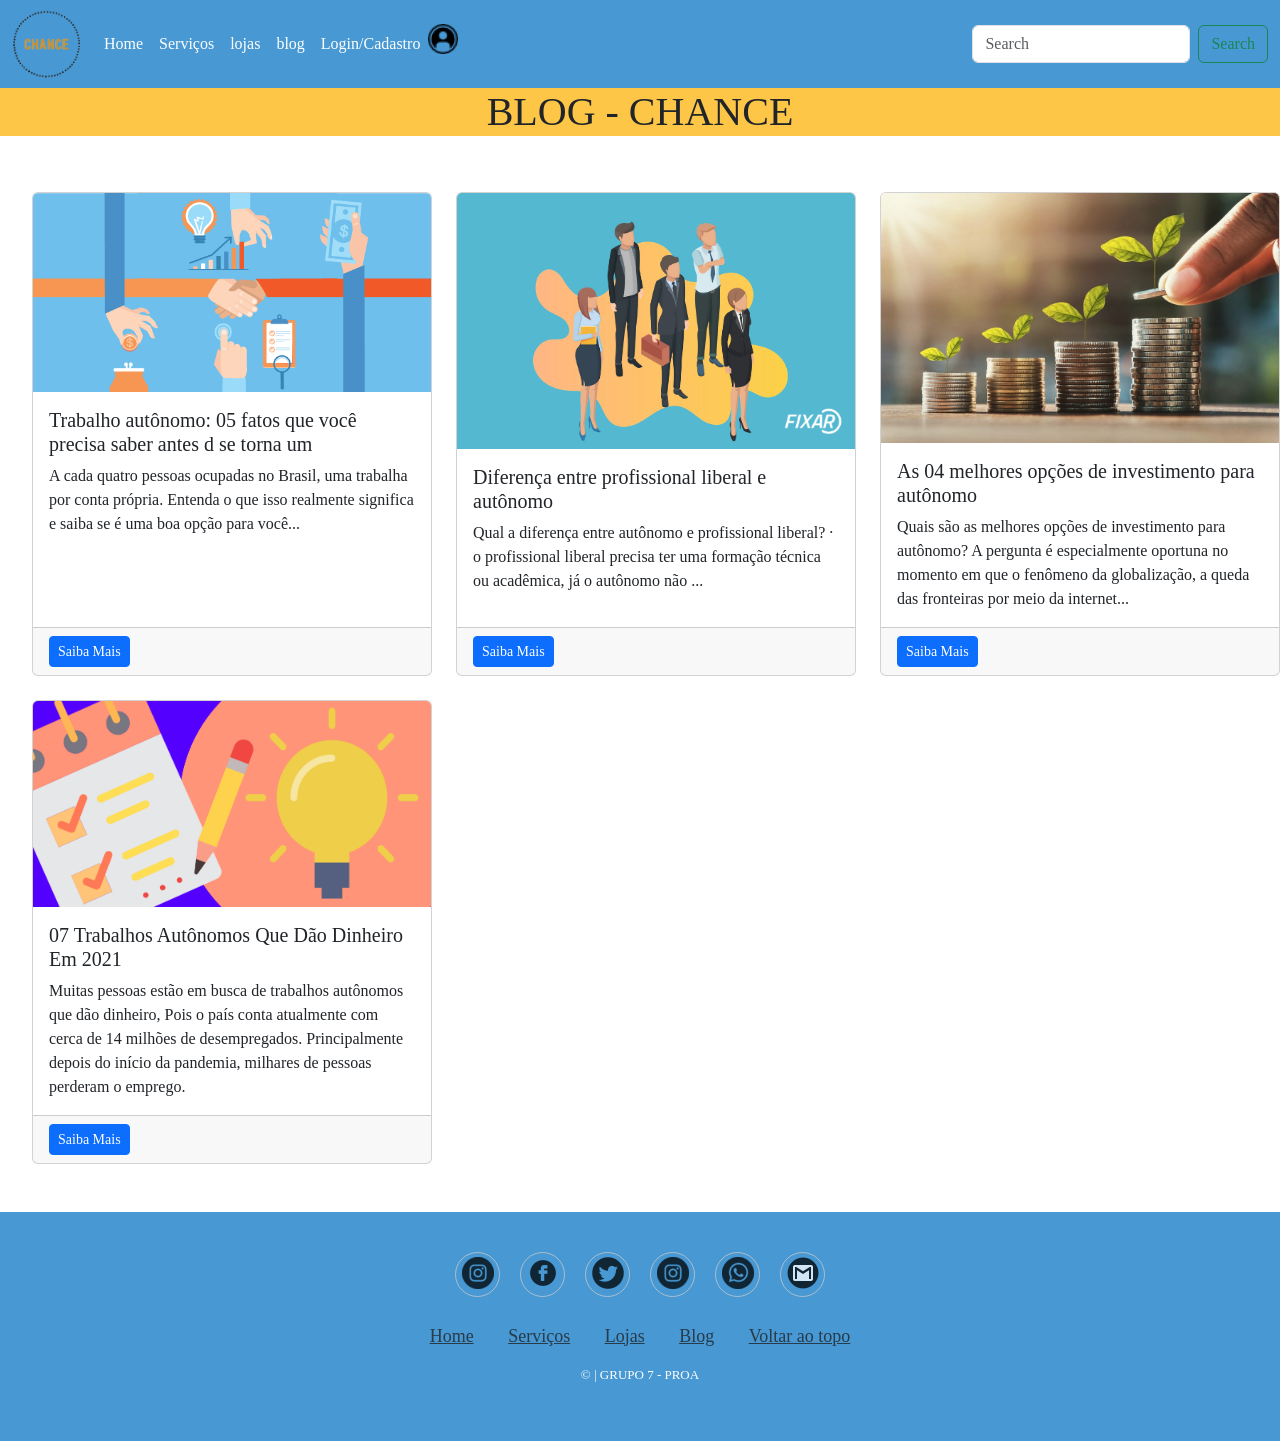
<file: blog.html>
<!doctype html>
<html lang="pt-br">

<head>

    <meta charset="utf-8">
    <meta name="viewport" content="width=device-width, initial-scale=1">


    <link href="https://cdn.jsdelivr.net/npm/bootstrap@5.1.3/dist/css/bootstrap.min.css" rel="stylesheet" integrity="sha384-1BmE4kWBq78iYhFldvKuhfTAU6auU8tT94WrHftjDbrCEXSU1oBoqyl2QvZ6jIW3" crossorigin="anonymous">

    <title>BLOG - CHANCE</title>

    <style>
        * {
            margin: 0;
            padding: 0;
            box-sizing: border-box;
        }
        
        body {
            font-family: 'Segoe UI';
            font-weight: 400;
            background-color: #ededed;
        }
        
        .footer {
            padding: 40px 0;
            background-color: #4798d3;
            position: relative;
            left: 0;
            bottom: 0;
            width: 100%;
        }
        
        .footer .social {
            text-align: center;
            padding-bottom: 25px;
            color: #4b4c4d;
        }
        
        .footer .social a {
            font-size: 24px;
            color: inherit;
            border: 1px solid #ccc;
            width: 45px;
            height: 45px;
            line-height: 41 px;
            display: inline-block;
            text-align: center;
            border-radius: 50%;
            margin: 0 8px;
            opacity: 0.75;
        }
        
        .footer .social a:houver {
            opacity: 0.9;
        }
        
        .footer ul {
            margin-top: 0;
            padding: 0;
            list-style: none;
            font-size: 18px;
            line-height: 1.6;
            margin-bottom: 0;
            text-align: center;
        }
        
        .footer ul li a {
            color: inherit;
            text-decoration: nome;
            opacity: 0.8;
        }
        
        .footer ul li {
            display: inline-block;
            padding: 0 15px;
        }
        
        .footer ul li a:hover {
            opacity: 1;
        }
        
        .footer .copyright {
            margin-top: 15px;
            text-align: center;
            font-size: 13px;
            color: #ffff;
        }
    </style>

</head>

<body style="background-color: #ffff;">


    <nav class="navbar navbar-expand-lg navbar-dark " style="background-color:#4798d3; ">

        <br>
        <br>
        <br>
        <div class="container-fluid ">
            <img src="imagens_blog/logo-provisório-sembg.png " alt=" " height="70 ">
            <a class="navbar-brand " href="# "></a>
            <button class="navbar-toggler " type="button " data-bs-toggle="collapse " data-bs-target="#navbarSupportedContent " aria-controls="navbarSupportedContent " aria-expanded="false " aria-label="Toggle navigation ">
            <span class="navbar-toggler-icon "></span>
          </button>
            <div class="collapse navbar-collapse " id="navbarSupportedContent ">
                <ul class="navbar-nav me-auto mb-2 mb-lg-0 ">
                    <li class="nav-item ">
                        <a class="nav-link active " aria-current="page " href="# ">Home</a>
                    </li>
                    <li class="nav-item ">
                        <a class="nav-link active " aria-current="page " href="# ">Serviços</a>
                    </li>
                    <li class="nav-item ">
                        <a class="nav-link active " aria-current="page " href="# ">lojas</a>
                    </li>
                    </a>
                    <ul class="dropdown-menu " aria-labelledby="navbarDropdown ">
                        <li><a class="dropdown-item " href="# ">Por categoria</a></li>
                        <li><a class="dropdown-item " href="# ">Por localização</a></li>
                        <li>
                            <hr class="dropdown-divider ">
                    </ul>
                    </li>
                    <li class="nav-item ">
                        <a class="nav-link active " aria-current="page " href="# ">blog</a>
                    </li>

                    </li>
                    <li class="nav-item ">
                        <a class="nav-link active " aria-current="page " href="# ">Login/Cadastro</a>
                    </li>
                    <img src="imagens_blog/login (3).png" alt="login " height="30">

                </ul>

                <form class="d-flex ">
                    <input class="form-control me-2 " type="search " placeholder="Search " aria-label="Search ">
                    <button class="btn btn-outline-success " type="submit ">Search </button>
                    <style>

                    </style>
                </form>


            </div>
        </div>
    </nav>



    <center>
        <h1 style="background-color: #fdc646;">BLOG - CHANCE</h1>
    </center>

    <BR>
    <BR>
    </div>
    </div>


    <div class="row row-cols-1 row-cols-md-3 g-4" style="margin-left: 20px;">
        <div class="col">
            <div class="card h-100">
                <img src="imagens_blog/03.jpg" class="card-img-top" alt="...">
                <div class="card-body">
                    <h5 class="card-title">Trabalho autônomo: 05 fatos que você precisa saber antes d se torna um</h5>
                    <p class="card-text">A cada quatro pessoas ocupadas no Brasil, uma trabalha por conta própria. Entenda o que isso realmente significa e saiba se é uma boa opção para você...</p>
                </div>
                <div class="card-footer">

                    <a href="imagens_blog/5fatos.html"><button type="button" class="btn btn-primary btn-sm">Saiba Mais</button> </a>
                </div>
            </div>
        </div>
        <div class="col">
            <div class="card h-100">
                <img src="imagens_blog/02.jpg" class="card-img-top" alt="...">
                <div class="card-body">
                    <h5 class="card-title">Diferença entre profissional liberal e autônomo</h5>
                    <p class="card-text"> Qual a diferença entre autônomo e profissional liberal? · o profissional liberal precisa ter uma formação técnica ou acadêmica, já o autônomo não ...</p>
                </div>
                <div class="card-footer">
                    <a href="profissionalLiberal.html"><button type="button" class="btn btn-primary btn-sm">Saiba Mais</button> </a>
                </div>
            </div>
        </div>
        <div class="col">
            <div class="card h-100">
                <img src="imagens_blog/01.jpg" class="card-img-top" alt="..." height="250">
                <div class="card-body">
                    <h5 class="card-title">As 04 melhores opções de investimento para autônomo</h5>
                    <p class="card-text">Quais são as melhores opções de investimento para autônomo? A pergunta é especialmente oportuna no momento em que o fenômeno da globalização, a queda das fronteiras por meio da internet...</p>
                </div>
                <div class="card-footer">
                    <a href="imagens_blog/4opcoes.html"><button type="button" class="btn btn-primary btn-sm">Saiba Mais</button> </a>
                </div>
            </div>
        </div>
    </div>
    <br>

    <div class="row row-cols-1 row-cols-md-3 g-4" style="margin-left: 20px;">
        <div class="col">
            <div class="card h-100">
                <img src="imagens_blog/04.jpg" class="card-img-top" alt="...">
                <div class="card-body">
                    <h5 class="card-title">07 Trabalhos Autônomos Que Dão Dinheiro Em 2021</h5>
                    <p class="card-text">Muitas pessoas estão em busca de trabalhos autônomos que dão dinheiro, Pois o país conta atualmente com cerca de 14 milhões de desempregados. Principalmente depois do início da pandemia, milhares de pessoas perderam o emprego.</p>
                </div>
                <div class="card-footer">
                    <a href="imagens_blog/07Trabalhos.html"><button type="button" class="btn btn-primary btn-sm">Saiba Mais</button> </a>
                </div>
            </div>
        </div>
    </div>
    </div>
    </div>
    <br>
    <br>

    <body>
        <section class="footer ">
            <center>
                <div class="social ">
                    <a href="# "><img src="imagens_blog/instagram_black_.png " alt="Instragam "></a>
                    <a href="# "><img src="imagens_blog/Facebook_p.png " alt="facebok "></a>
                    <a href="# "><img src="imagens_blog/Twitter p.png " alt="twitter "></a>
                    <a href="# "><img src="imagens_blog/instagram_black_.png " alt="linkedin "></a>
                    <a href="# "><img src="imagens_blog/whatsapp_black.png " alt="whatsapp "></a>
                    <a href="# "><img src="imagens_blog/gmail p.png " alt="gmail "></a>
                </div>
            </center>

            <ul class="list ">
                <li>
                    <a href="# ">Home</a>
                </li>
                <li>
                    <a href="# ">Serviços</a>
                </li>
                <li>
                    <a href="# ">Lojas</a>
                </li>
                <li>
                    <a href="# ">Blog</a>
                </li>
                <li>
                    <a href="# ">Voltar ao topo</a>
                </li>
            </ul>
            <p class="copyright ">
                &copy | GRUPO 7 - PROA
            </p>

        </section>
    </body>
</file>
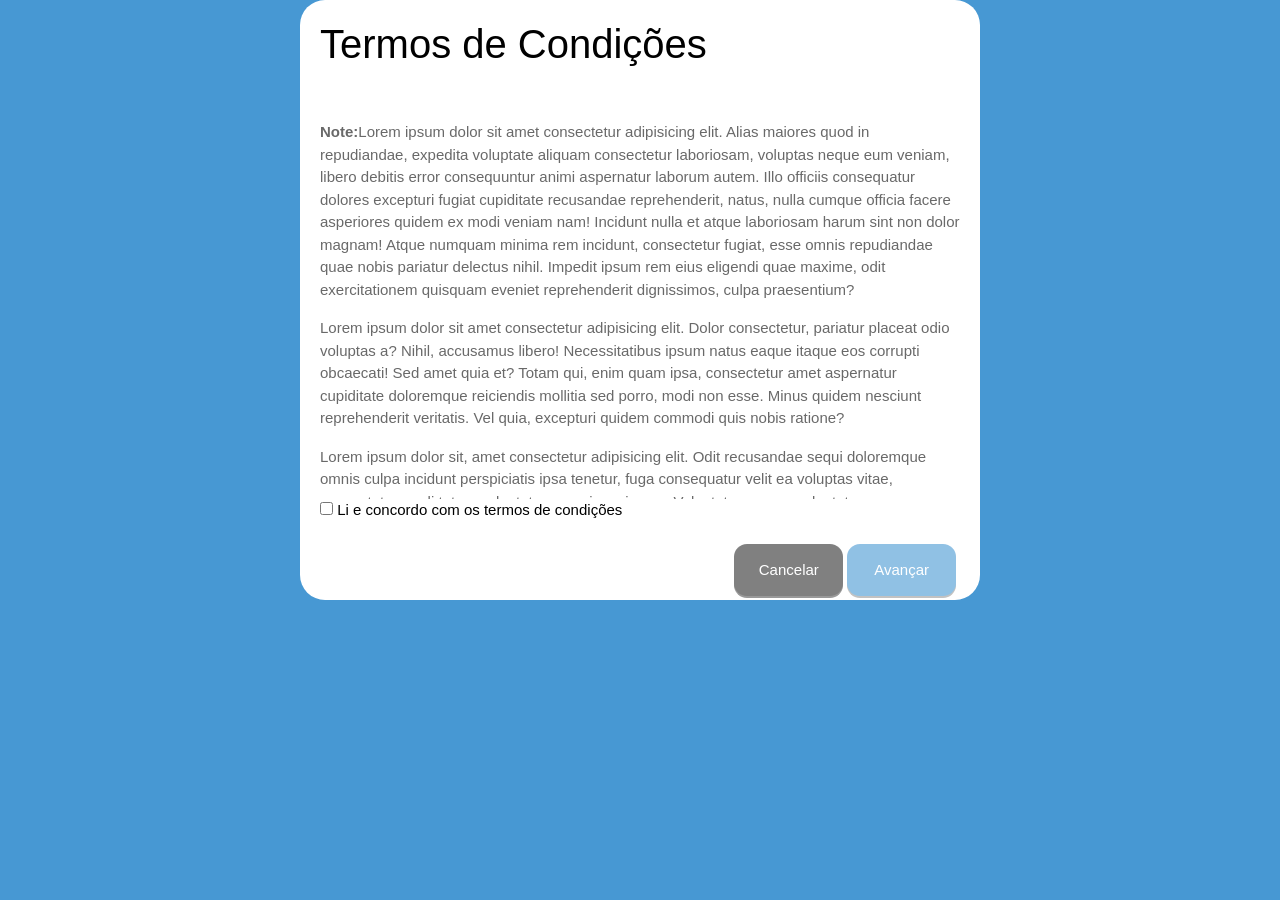
<file: indexTC.html>
<!DOCTYPE html>
<html lang="pt-br">

<head>
    <meta charset="UTF-8">
    <meta http-equiv="X-UA-Compatible" content="IE=edge">
    <meta name="viewport" content="width=device-width, initial-scale=1.0">
    <meta name=" author"
        content="Bruno Costa Prado, Guilherme Oliveira, Beatriz Francelino, Camila Correia, Naiara Santiago, Jeferson Fagundes ">
    <meta name="description" content="DemoDay, Chance">
    <link rel="icon" href="img/logo-provisório-sembg.png" />
    <link href="https://cdn.jsdelivr.net/npm/bootstrap@5.1.3/dist/css/bootstrap.min.css" rel="stylesheet"
        integrity="sha384-1BmE4kWBq78iYhFldvKuhfTAU6auU8tT94WrHftjDbrCEXSU1oBoqyl2QvZ6jIW3" crossorigin="anonymous">
    <link rel="stylesheet" href="style/estiloTC.css">
    <title>Termos de Condições</title>
</head>

<body>
    <div class="container">
        <h1 id="termos">Termos de Condições</h1>
        <br>
        <div class="quadro">
            <div style="overflow-x: auto" class="-webkit-scrollbar"></div>
            <br>
            <p><strong>Note:</strong><span>Lorem ipsum dolor sit amet consectetur adipisicing elit. Alias maiores quod
                    in repudiandae, expedita voluptate aliquam consectetur laboriosam, voluptas neque eum veniam, libero
                    debitis error consequuntur animi aspernatur laborum autem.</span>
                <span>Illo officiis consequatur dolores excepturi fugiat cupiditate recusandae reprehenderit, natus,
                    nulla cumque officia facere asperiores quidem ex modi veniam nam! Incidunt nulla et atque laboriosam
                    harum sint non dolor magnam!</span>
                <span>Atque numquam minima rem incidunt, consectetur fugiat, esse omnis repudiandae quae nobis pariatur
                    delectus nihil. Impedit ipsum rem eius eligendi quae maxime, odit exercitationem quisquam eveniet
                    reprehenderit dignissimos, culpa praesentium?</span>
            </p>
            <p><span>Lorem ipsum dolor sit amet consectetur adipisicing elit. Dolor consectetur, pariatur placeat odio
                    voluptas a? Nihil, accusamus libero! Necessitatibus ipsum natus eaque itaque eos corrupti obcaecati!
                    Sed amet quia et?</span>
                <span>Totam qui, enim quam ipsa, consectetur amet aspernatur cupiditate doloremque reiciendis mollitia
                    sed porro, modi non esse. Minus quidem nesciunt reprehenderit veritatis. Vel quia, excepturi quidem
                    commodi quis nobis ratione?</span>
            </p>
            <p><span>Lorem ipsum dolor sit, amet consectetur adipisicing elit. Odit recusandae sequi doloremque omnis
                    culpa incidunt perspiciatis ipsa tenetur, fuga consequatur velit ea voluptas vitae, consectetur modi
                    totam voluptatem possimus ipsam.</span>
                <span>Voluptatum rerum voluptates esse, reprehenderit, illum nesciunt voluptate itaque maxime omnis
                    consequatur alias quasi ullam magnam impedit incidunt labore non! Rem, distinctio vitae! Rem
                    officiis expedita nesciunt accusamus! Enim, incidunt.</span>
                <span>Sit modi sint laudantium expedita facilis facere ad maxime eius aspernatur, maiores consectetur!
                    Omnis molestiae, quisquam quo quibusdam ea voluptatibus voluptas pariatur, delectus culpa quidem
                    facere magnam ipsum at tempora?</span>
            </p>
        </div>
        <div class="botao1">
            <input type="checkbox" id="myCheck" onclick="myFunction()"> Li e concordo com os termos de condições</h6>
        </div>
        <br>
        <button id="demo" class="signupbtn">Avançar</button>
        <button class="cancelbtn">Cancelar</button>
        <script src="JavaScript/indexTC.js"></script>
    </div>

</body>

</html>
</file>
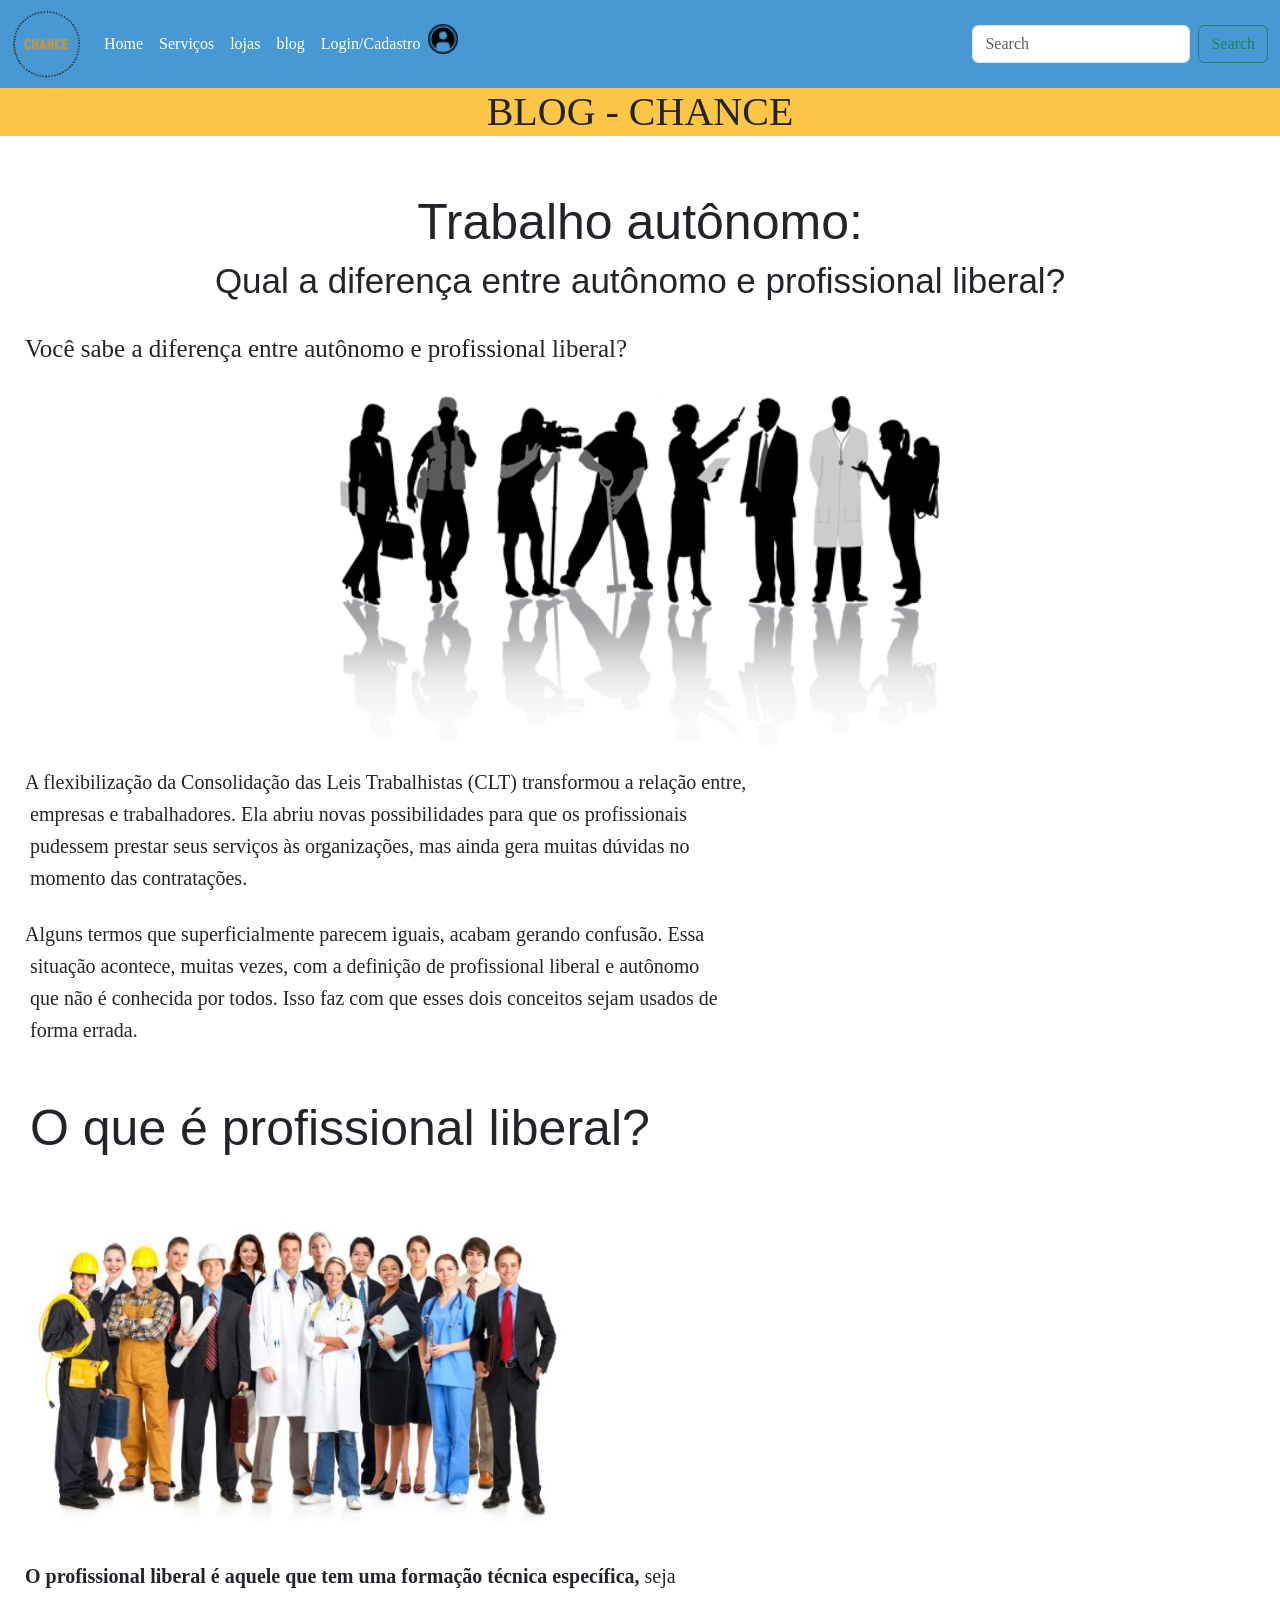
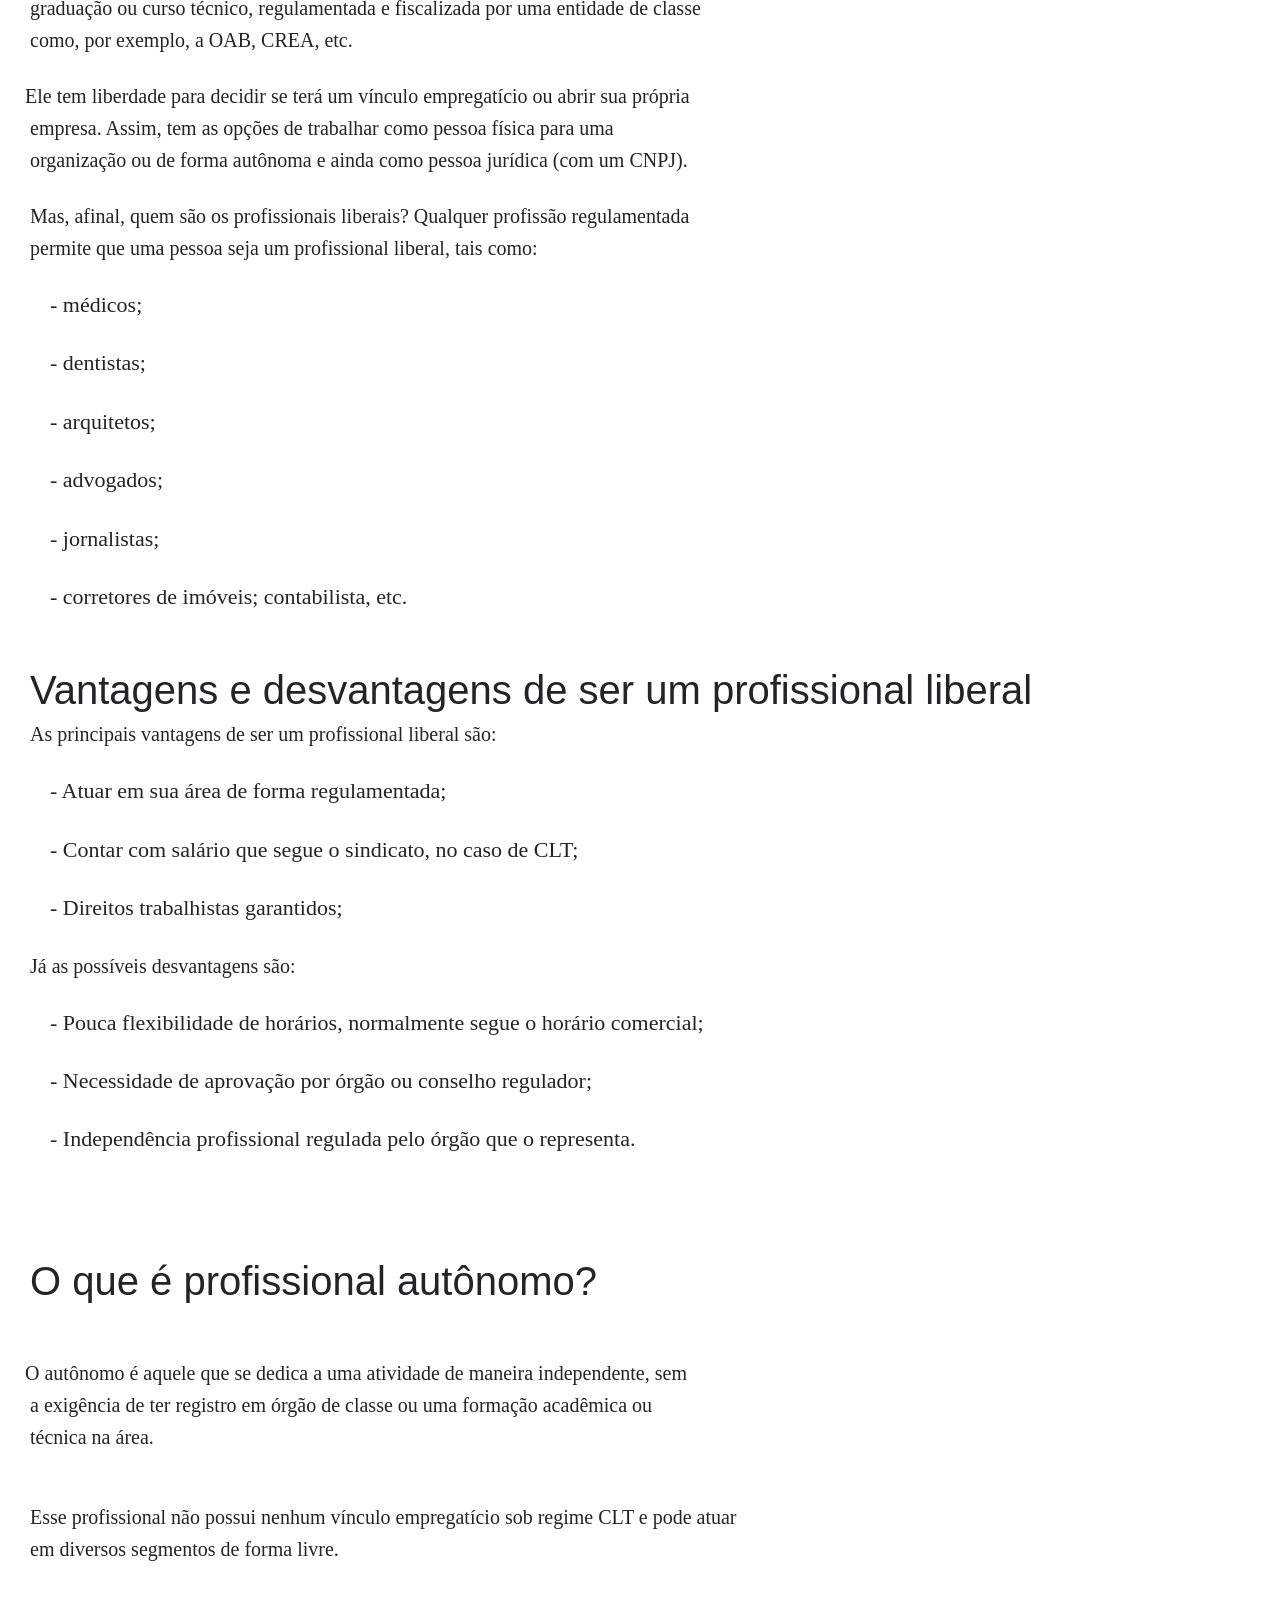
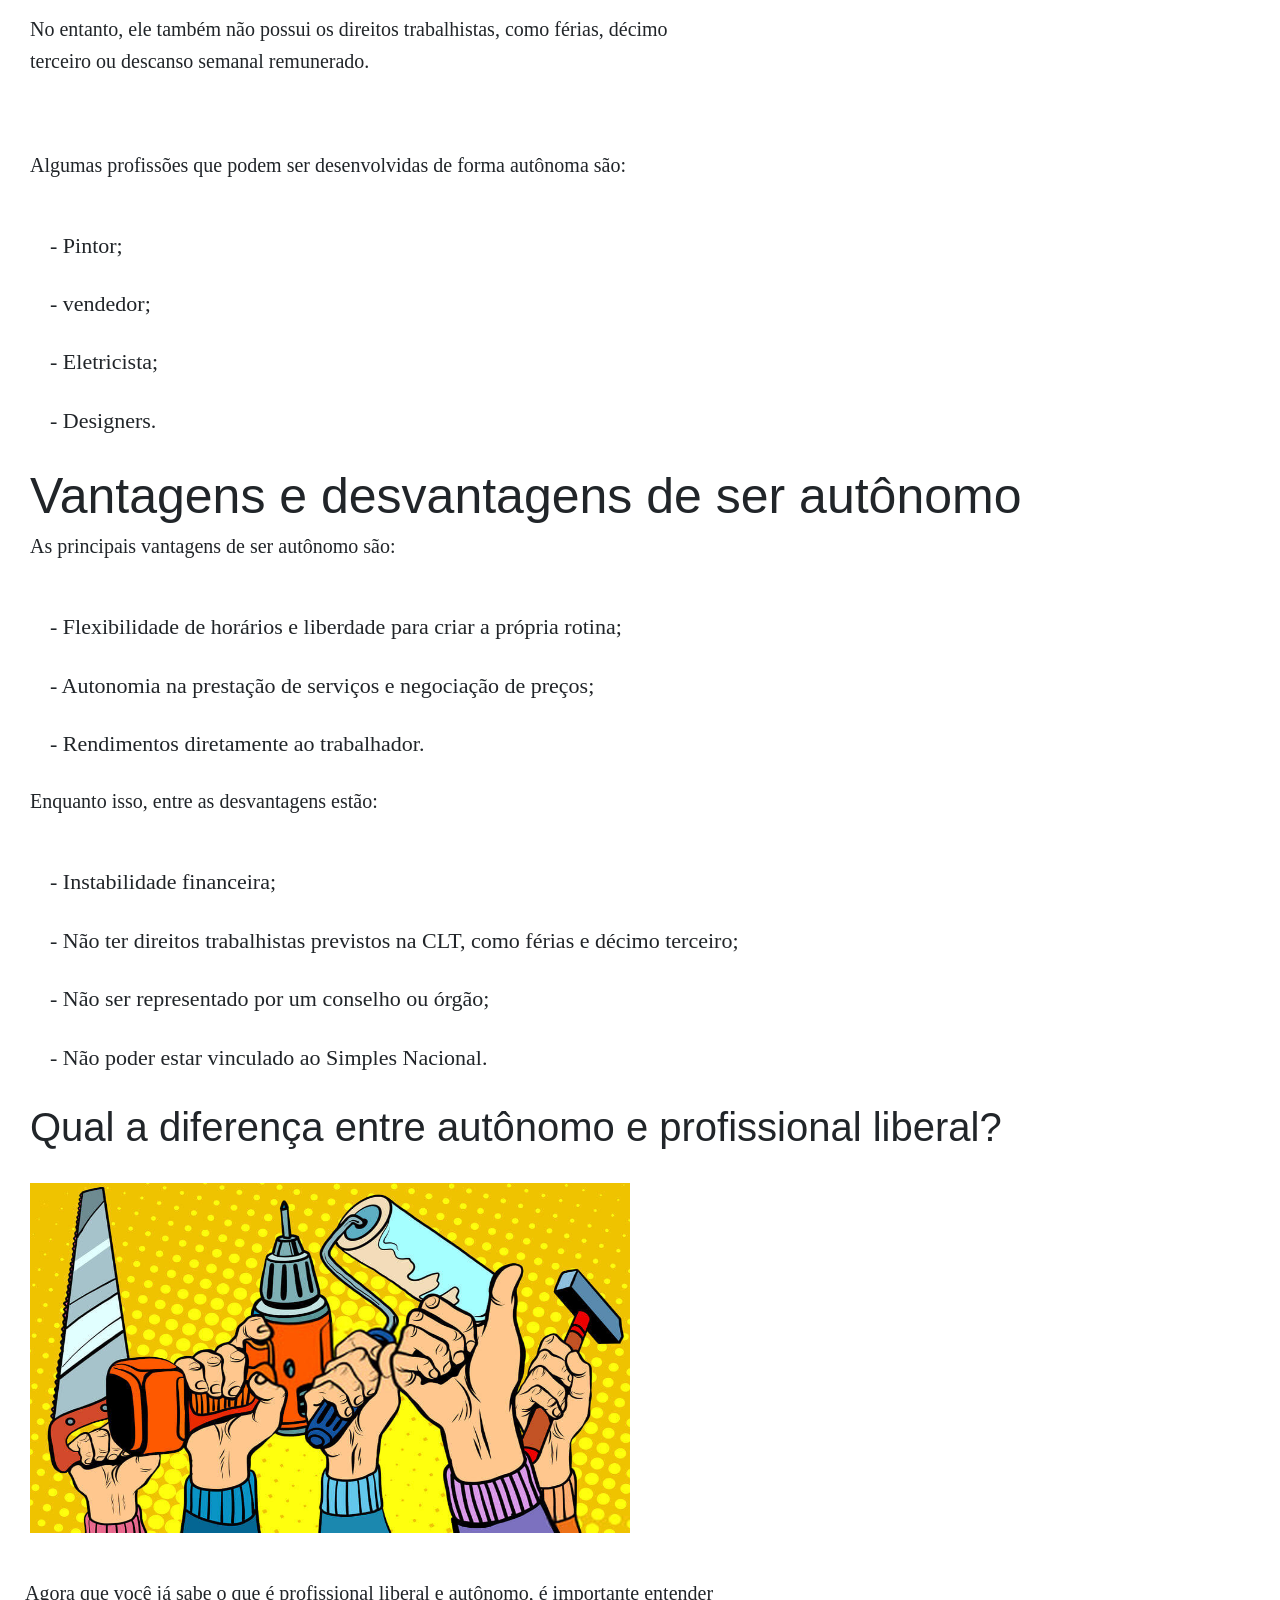
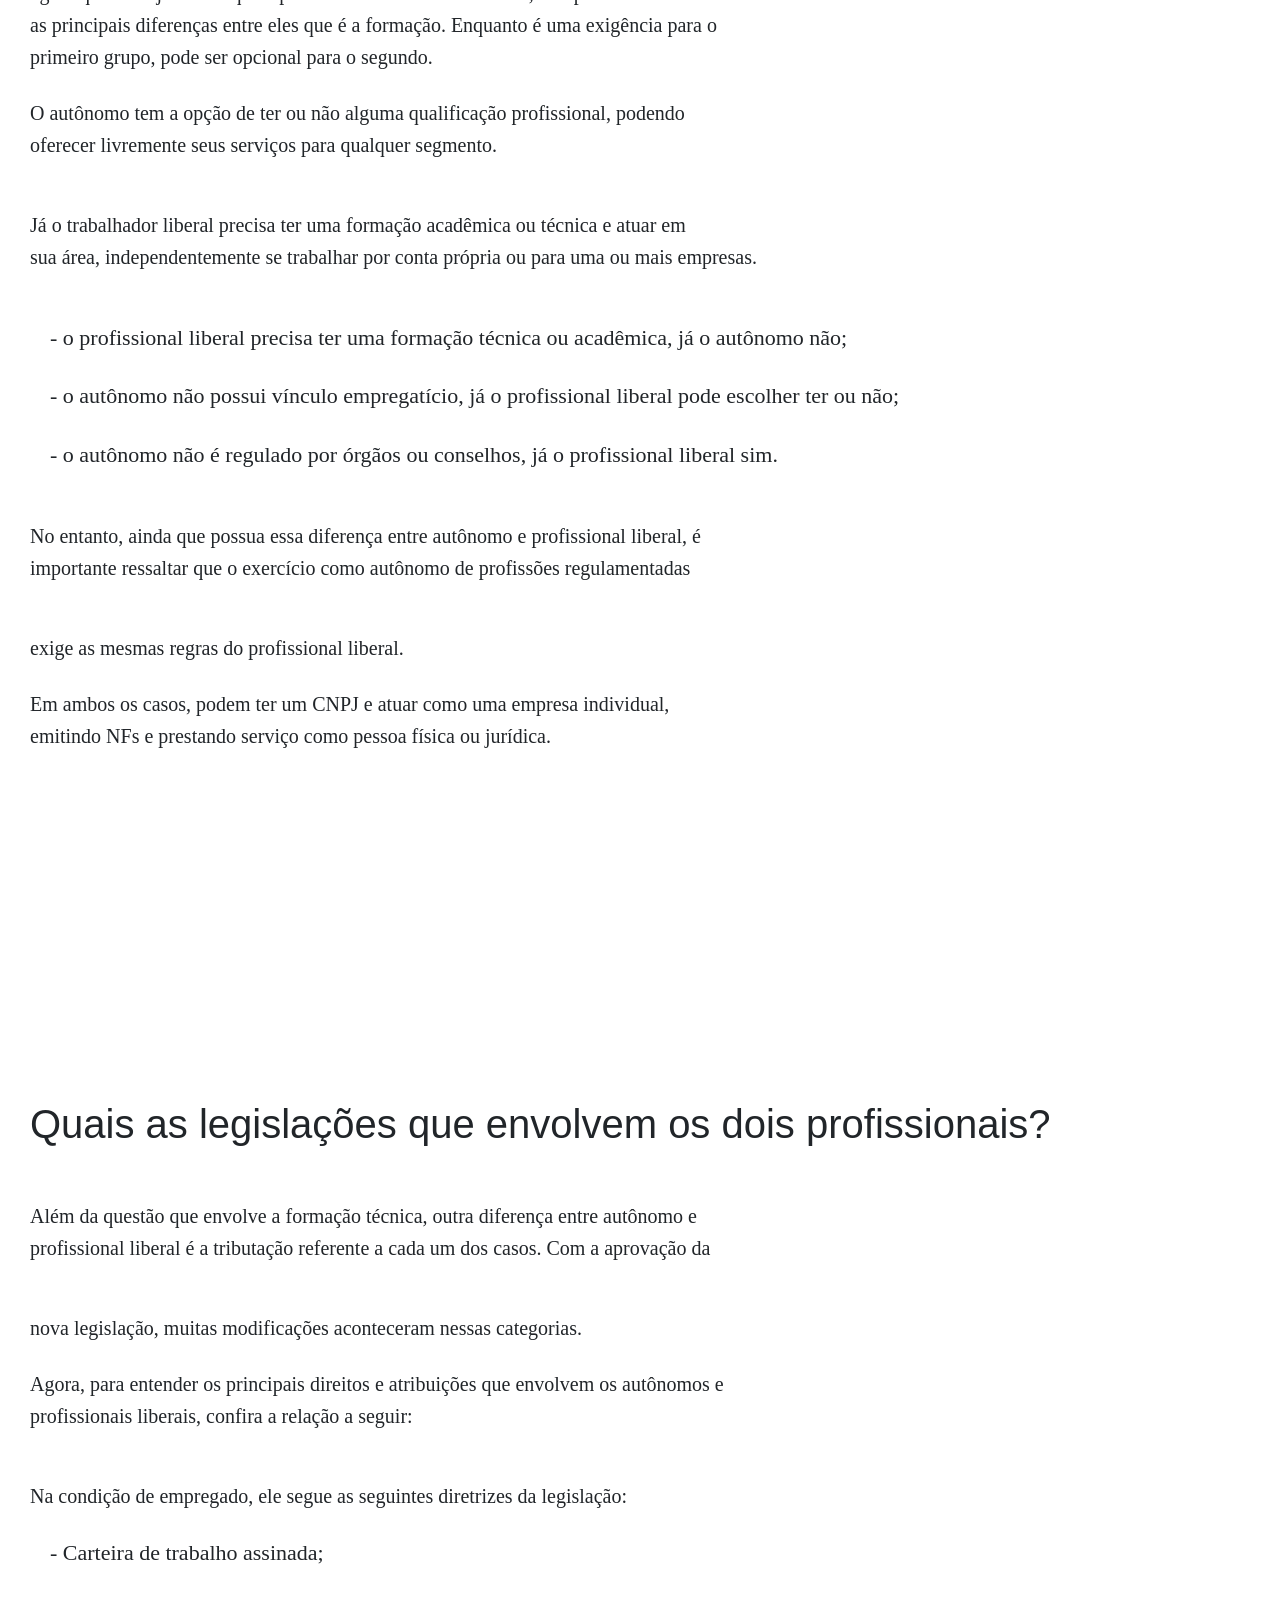
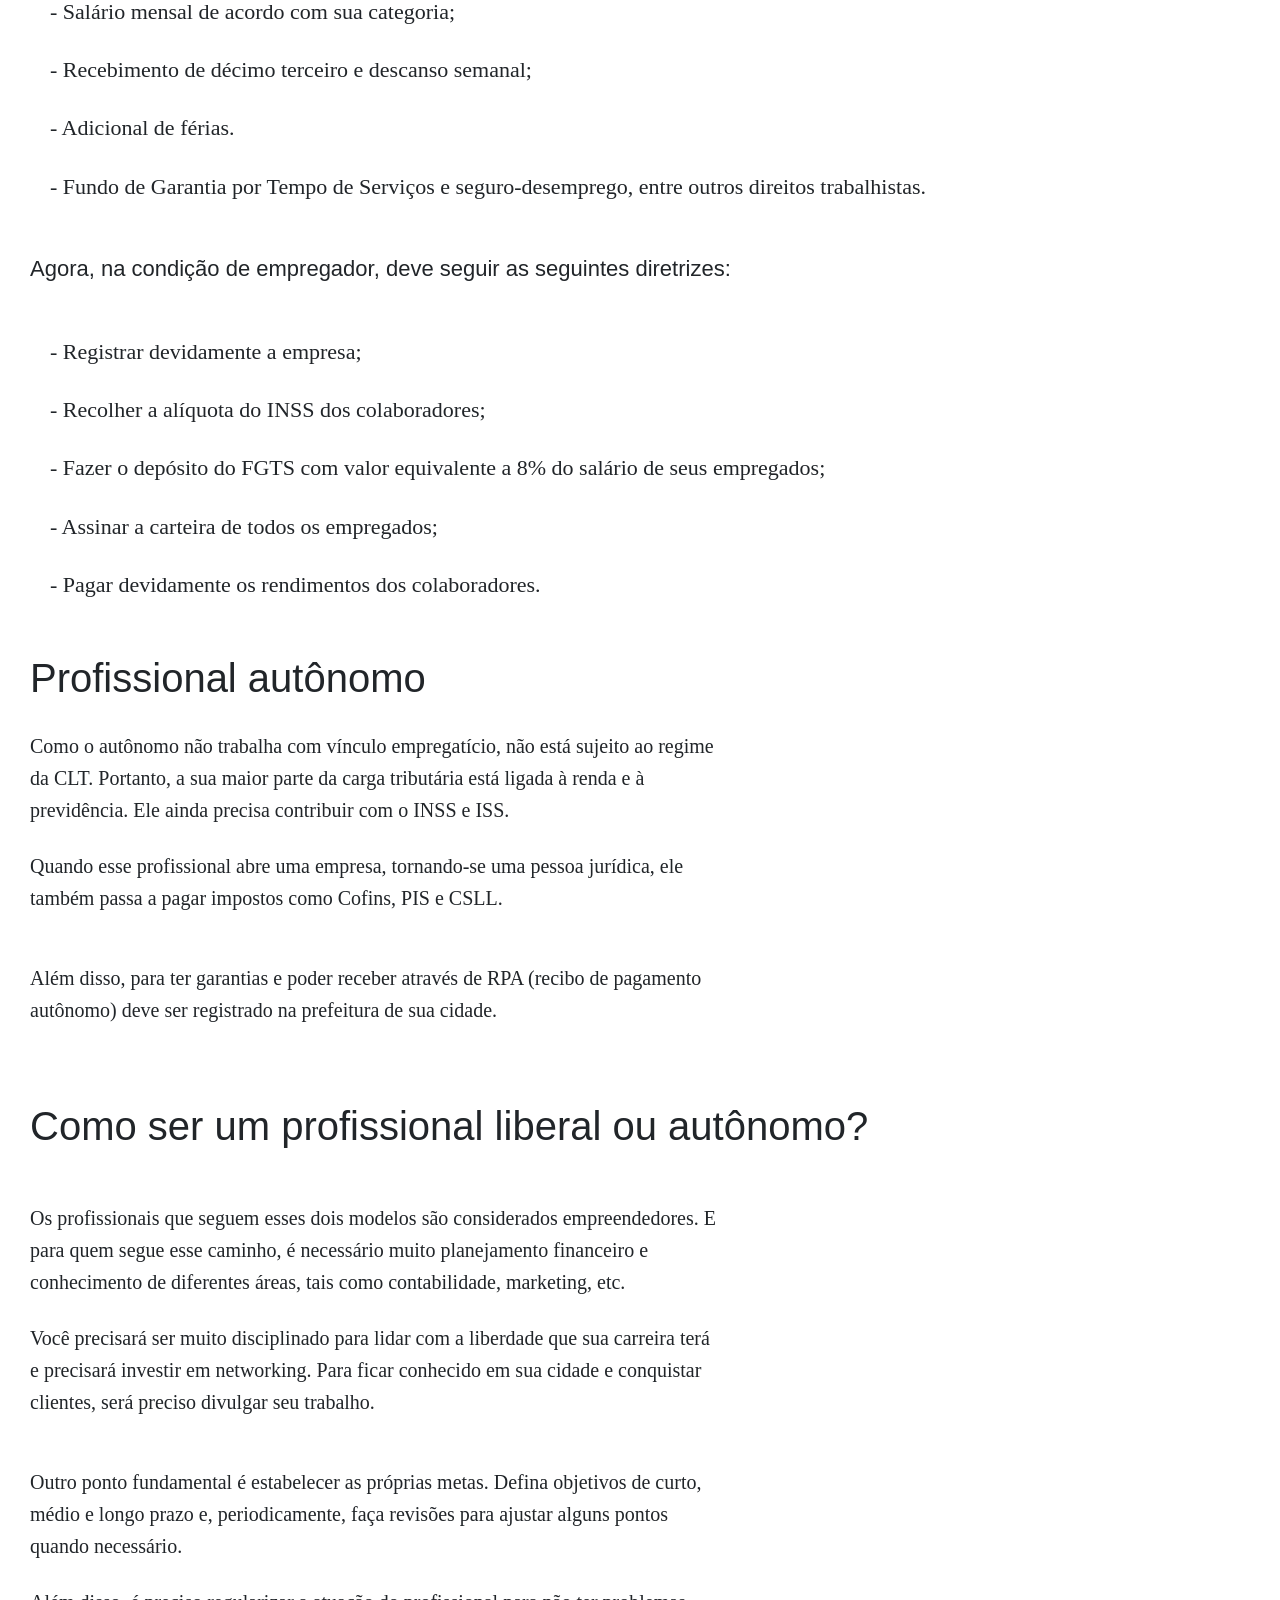
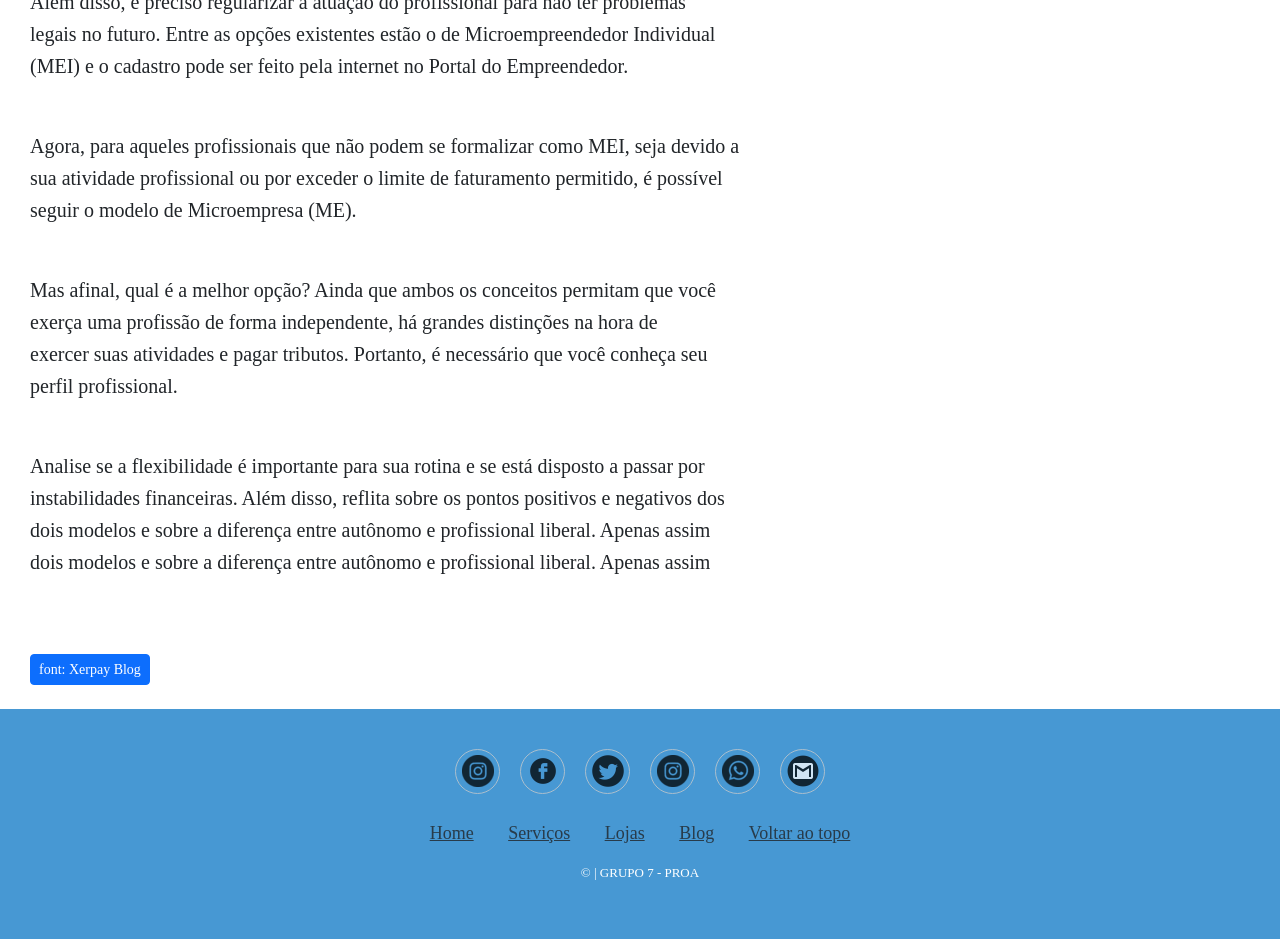
<file: profissionalLiberal.html>
<!doctype html>
<html lang="pt-br">

<head>

    <meta charset="utf-8">
    <meta name="viewport" content="width=device-width, initial-scale=1">


    <link href="https://cdn.jsdelivr.net/npm/bootstrap@5.1.3/dist/css/bootstrap.min.css" rel="stylesheet" integrity="sha384-1BmE4kWBq78iYhFldvKuhfTAU6auU8tT94WrHftjDbrCEXSU1oBoqyl2QvZ6jIW3" crossorigin="anonymous">

    <title>Diferença entre profissional liberal e autônomo</title>

    <style>
        * {
            margin: 0;
            padding: 0;
            box-sizing: border-box;
        }
        
        body {
            font-family: 'Segoe UI';
            font-weight: 400;
            background-color: #ededed;
        }
        
        .footer {
            padding: 40px 0;
            background-color: #4798d3;
            position: relative;
            left: 0;
            bottom: 0;
            width: 100%;
        }
        
        .footer .social {
            text-align: center;
            padding-bottom: 25px;
            color: #4b4c4d;
        }
        
        .footer .social a {
            font-size: 24px;
            color: inherit;
            border: 1px solid #ccc;
            width: 45px;
            height: 45px;
            line-height: 41 px;
            display: inline-block;
            text-align: center;
            border-radius: 50%;
            margin: 0 8px;
            opacity: 0.75;
        }
        
        .footer .social a:houver {
            opacity: 0.9;
        }
        
        .footer ul {
            margin-top: 0;
            padding: 0;
            list-style: none;
            font-size: 18px;
            line-height: 1.6;
            margin-bottom: 0;
            text-align: center;
        }
        
        .footer ul li a {
            color: inherit;
            text-decoration: nome;
            opacity: 0.8;
        }
        
        .footer ul li {
            display: inline-block;
            padding: 0 15px;
        }
        
        .footer ul li a:hover {
            opacity: 1;
        }
        
        .footer .copyright {
            margin-top: 15px;
            text-align: center;
            font-size: 13px;
            color: #ffff;
        }
    </style>

</head>

<body style="background-color: #ffff;">


<nav class="navbar navbar-expand-lg navbar-dark " style="background-color:#4798d3; ">

<br>
<br>
<br>
<div class="container-fluid ">
         <img src="imagens_blog/logo-provisório-sembg.png " alt=" " height="70 ">
            <a class="navbar-brand " href="# "></a>
            <button class="navbar-toggler " type="button " data-bs-toggle="collapse " data-bs-target="#navbarSupportedContent " aria-controls="navbarSupportedContent " aria-expanded="false " aria-label="Toggle navigation ">
            <span class="navbar-toggler-icon "></span>
          </button>
            <div class="collapse navbar-collapse " id="navbarSupportedContent ">
                <ul class="navbar-nav me-auto mb-2 mb-lg-0 ">
                    <li class="nav-item ">
                        <a class="nav-link active " aria-current="page " href="# ">Home</a>
                    </li>
                    <li class="nav-item ">
                        <a class="nav-link active " aria-current="page " href="# ">Serviços</a>
                    </li>
                    <li class="nav-item ">
                        <a class="nav-link active " aria-current="page " href="# ">lojas</a>
                    </li>
                    </a>
                    <ul class="dropdown-menu " aria-labelledby="navbarDropdown ">
                        <li><a class="dropdown-item " href="# ">Por categoria</a></li>
                        <li><a class="dropdown-item " href="# ">Por localização</a></li>
                        <li>
                            <hr class="dropdown-divider ">
                    </ul>
                    </li>
                    <li class="nav-item ">
                        <a class="nav-link active " aria-current="page " href="# ">blog</a>
                    </li>

                    </li>
                    <li class="nav-item ">
                        <a class="nav-link active " aria-current="page " href="# ">Login/Cadastro</a>
                    </li>
                    <img src="imagens_blog/login (3).png" alt="login " height="30">

                </ul>

                <form class="d-flex ">
                    <input class="form-control me-2 " type="search " placeholder="Search " aria-label="Search ">
                    <button class="btn btn-outline-success " type="submit ">Search </button>
                    <style>

                    </style>
                </form>


            </div>
        </div>
    </nav>

    <h1 style="background-color: #fdc646; text-align: center;">BLOG - CHANCE</h1>
    <BR>
    <br>
    <h1 style="font-size: 50px; font-family: Arial, Helvetica, sans-serif; text-align: center; ">
        Trabalho autônomo:
        <h1 style="font-size: 35px; font-family: Arial, Helvetica, sans-serif; text-align: center;">
            Qual a diferença entre autônomo e profissional liberal?
        </h1>
        <br>
        <h1 style=" font-size: 25px; margin-left: 25px; font-family: 'Times New Roman', Times, serif ">
            Você sabe a diferença entre autônomo e profissional liberal? </h1>
        <br>

        <img src="imagens_blog/13.png " alt="8 Fatos " style="width: 600px;height:350px;display:block; margin: auto; "></a>


        <br>
        <h6 style=" margin-left: 25px; font-size: 20px; font-family: 'Times New Roman', Times, serif; ">
            A flexibilização da Consolidação das Leis Trabalhistas (CLT) transformou a relação entre,
        </h6>
        <h6 style="margin-left: 30px; font-size: 20px; font-family: 'Times New Roman', Times, serif; ">
            empresas e trabalhadores. Ela abriu novas possibilidades para que os profissionais
        </h6>
        <h6 style="margin-left: 30px; font-size: 20px; font-family: 'Times New Roman', Times, serif; ">
            pudessem prestar seus serviços às organizações, mas ainda gera muitas dúvidas no
        </h6>
        <h6 style="margin-left: 30px; font-size: 20px; font-family: 'Times New Roman', Times, serif; ">
            momento das contratações.
        </h6>
        <br>

        <h6 style=" margin-left: 25px; font-size: 20px; font-family: 'Times New Roman', Times, serif; ">
            Alguns termos que superficialmente parecem iguais, acabam gerando confusão. Essa
        </h6>
        <h6 style="margin-left: 30px; font-size: 20px; font-family: 'Times New Roman', Times, serif; ">
            situação acontece, muitas vezes, com a definição de profissional liberal e autônomo
        </h6>
        <h6 style="margin-left: 30px; font-size: 20px; font-family: 'Times New Roman', Times, serif; ">
            que não é conhecida por todos. Isso faz com que esses dois conceitos sejam usados de
        </h6>
        <h6 style="margin-left: 30px; font-size: 20px; font-family: 'Times New Roman', Times, serif; ">
            forma errada.
        </h6>
        <br>

        <br>
        <h1 style="font-size: 50px; font-family: Arial, Helvetica, sans-serif; margin-left: 30px; ">
            O que é profissional liberal?
        </h1>
        <br>
        <img src="imagens_blog/14.jpg" alt="8 Fatos " style="width: 600px;height:350px;display:block; "></a>
        <br>

        <h6 style=" margin-left: 25px; font-size: 20px; font-family: 'Times New Roman', Times, serif; ">
            <b> O profissional liberal é aquele que tem uma formação técnica específica,</b> seja
        </h6>
        <h6 style="margin-left: 30px; font-size: 20px; font-family: 'Times New Roman', Times, serif; ">
            graduação ou curso técnico, regulamentada e fiscalizada por uma entidade de classe
        </h6>
        <h6 style="margin-left: 30px; font-size: 20px; font-family: 'Times New Roman', Times, serif; ">
            como, por exemplo, a OAB, CREA, etc.
            <br>
            <br>
            <h6 style=" margin-left: 25px; font-size: 20px; font-family: 'Times New Roman', Times, serif; ">
                Ele tem liberdade para decidir se terá um vínculo empregatício ou abrir sua própria
            </h6>
            <h6 style="margin-left: 30px; font-size: 20px; font-family: 'Times New Roman', Times, serif; ">
                empresa. Assim, tem as opções de trabalhar como pessoa física para uma
            </h6>
            <h6 style="margin-left: 30px; font-size: 20px; font-family: 'Times New Roman', Times, serif; ">
                organização ou de forma autônoma e ainda como pessoa jurídica (com um CNPJ).
                <br>
                <br>
                <h6 style="margin-left: 30px; font-size: 20px; font-family: 'Times New Roman', Times, serif; ">
                    Mas, afinal, quem são os profissionais liberais? Qualquer profissão regulamentada
                </h6>
                <h6 style="margin-left: 30px; font-size: 20px; font-family: 'Times New Roman', Times, serif; ">
                    permite que uma pessoa seja um profissional liberal, tais como:
                    <br>
                    <br>
                    <h4 style="margin-left: 50px; font-family:'Times New Roman', Times, serif; font-size: 22px; ">
                        - médicos;
                    </h4>
                    <br>
                    <h4 style="margin-left: 50px; font-family:'Times New Roman', Times, serif; font-size: 22px; ">
                        - dentistas;
                    </h4>
                    <br>
                    <h4 style="margin-left: 50px; font-family:'Times New Roman', Times, serif; font-size: 22px; ">
                        - arquitetos;
                    </h4>
                    <br>
                    <h4 style="margin-left: 50px; font-family:'Times New Roman', Times, serif; font-size: 22px; ">
                        - advogados;
                    </h4>
                    <br>
                    <h4 style="margin-left: 50px; font-family:'Times New Roman', Times, serif; font-size: 22px; ">
                        - jornalistas;
                    </h4>
                    <br>
                    <h4 style="margin-left: 50px; font-family:'Times New Roman', Times, serif; font-size: 22px; ">
                        - corretores de imóveis; contabilista, etc.
                    </h4>
                    <br>
                    <br>
                    <h1 style="font-size: 40px; font-family: Arial, Helvetica, sans-serif; margin-left: 30px; ">
                        Vantagens e desvantagens de ser um profissional liberal
                    </h1>
                    <h6 style="margin-left: 30px; font-size: 20px; font-family: 'Times New Roman', Times, serif; ">
                        As principais vantagens de ser um profissional liberal são:
                    </h6>
                    <br>
                    <h5 style="margin-left: 50px; font-family:'Times New Roman', Times, serif; font-size: 22px; ">
                        - Atuar em sua área de forma regulamentada;
                    </h5>
                    <br>
                    <h5 style="margin-left: 50px; font-family:'Times New Roman', Times, serif; font-size: 22px; ">
                        - Contar com salário que segue o sindicato, no caso de CLT;
                    </h5>
                    <br>
                    <h5 style="margin-left: 50px; font-family:'Times New Roman', Times, serif; font-size: 22px; ">
                        - Direitos trabalhistas garantidos;
                    </h5>
                    <br>
                    <h6 style="margin-left: 30px; font-size: 20px; font-family: 'Times New Roman', Times, serif; ">
                        Já as possíveis desvantagens são:
                    </h6>
                    <br>
                    <h5 style="margin-left: 50px; font-family:'Times New Roman', Times, serif; font-size: 22px; ">
                        - Pouca flexibilidade de horários, normalmente segue o horário comercial;
                    </h5>
                    <br>
                    <h5 style="margin-left: 50px; font-family:'Times New Roman', Times, serif; font-size: 22px; ">
                        - Necessidade de aprovação por órgão ou conselho regulador;
                    </h5>
                    <br>
                    <h5 style="margin-left: 50px; font-family:'Times New Roman', Times, serif; font-size: 22px; ">
                        - Independência profissional regulada pelo órgão que o representa.
                    </h5>
                    <br>
                    <br>
                    <br>
                    <br>
                    <h1 style="font-size: 40px; font-family: Arial, Helvetica, sans-serif; margin-left: 30px; ">
                        O que é profissional autônomo?
                    </h1>
                    <br>

                    <br>
                    <h6 style=" margin-left: 25px; font-size: 20px; font-family: 'Times New Roman', Times, serif; ">
                        O autônomo é aquele que se dedica a uma atividade de maneira independente, sem
                    </h6>
                    <h6 style="margin-left: 30px; font-size: 20px; font-family: 'Times New Roman', Times, serif; ">
                        a exigência de ter registro em órgão de classe ou uma formação acadêmica ou
                    </h6>
                    <h6 style="margin-left: 30px; font-size: 20px; font-family: 'Times New Roman', Times, serif; ">
                        técnica na área.
                    </h6>
                    <br>
                    <br>
                    <h6 style="margin-left: 30px; font-size: 20px; font-family: 'Times New Roman', Times, serif; ">
                        Esse profissional não possui nenhum vínculo empregatício sob regime CLT e pode atuar
                    </h6>
                    <h6 style="margin-left: 30px; font-size: 20px; font-family: 'Times New Roman', Times, serif; ">
                        em diversos segmentos de forma livre.
                    </h6>
                    <br>
                    <br>
                    <h6 style="margin-left: 30px; font-size: 20px; font-family: 'Times New Roman', Times, serif; ">
                        No entanto, ele também não possui os direitos trabalhistas, como férias, décimo
                    </h6>
                    <h6 style="margin-left: 30px; font-size: 20px; font-family: 'Times New Roman', Times, serif; ">
                        terceiro ou descanso semanal remunerado.
                    </h6>
                    <br>
                    <br>
                    <br>
                    <h6 style="margin-left: 30px; font-size: 20px; font-family: 'Times New Roman', Times, serif; ">
                        Algumas profissões que podem ser desenvolvidas de forma autônoma são:
                    </h6>
                    <br>
                    <br>
                    <h5 style="margin-left: 50px; font-family:'Times New Roman', Times, serif; font-size: 22px; ">
                        - Pintor;
                    </h5>
                    <br>
                    <h5 style="margin-left: 50px; font-family:'Times New Roman', Times, serif; font-size: 22px; ">
                        - vendedor;
                    </h5>
                    <br>
                    <h5 style="margin-left: 50px; font-family:'Times New Roman', Times, serif; font-size: 22px; ">
                        - Eletricista;
                    </h5>
                    <br>
                    <h5 style="margin-left: 50px; font-family:'Times New Roman', Times, serif; font-size: 22px; ">
                        - Designers.
                    </h5>
                    <br>
                    <h1 style="font-size: 50px; font-family: Arial, Helvetica, sans-serif; margin-left: 30px; ">
                        Vantagens e desvantagens de ser autônomo
                    </h1>
                    <h6 style="margin-left: 30px; font-size: 20px; font-family: 'Times New Roman', Times, serif; ">
                        As principais vantagens de ser autônomo são:
                    </h6>
                    <br>
                    <br>
                    <h5 style="margin-left: 50px; font-family:'Times New Roman', Times, serif; font-size: 22px; ">
                        - Flexibilidade de horários e liberdade para criar a própria rotina;
                    </h5>
                    <br>
                    <h5 style="margin-left: 50px; font-family:'Times New Roman', Times, serif; font-size: 22px; ">
                        - Autonomia na prestação de serviços e negociação de preços;
                    </h5>
                    <br>
                    <h5 style="margin-left: 50px; font-family:'Times New Roman', Times, serif; font-size: 22px; ">
                        - Rendimentos diretamente ao trabalhador.
                    </h5>
                    <br>
                    <h6 style="margin-left: 30px; font-size: 20px; font-family: 'Times New Roman', Times, serif; ">
                        Enquanto isso, entre as desvantagens estão:
                    </h6>
                    <br>
                    <br>
                    <h5 style="margin-left: 50px; font-family:'Times New Roman', Times, serif; font-size: 22px; ">
                        - Instabilidade financeira;
                    </h5>
                    <br>
                    <h5 style="margin-left: 50px; font-family:'Times New Roman', Times, serif; font-size: 22px; ">
                        - Não ter direitos trabalhistas previstos na CLT, como férias e décimo terceiro;
                    </h5>
                    <br>
                    <h5 style="margin-left: 50px; font-family:'Times New Roman', Times, serif; font-size: 22px; ">
                        - Não ser representado por um conselho ou órgão;
                    </h5>
                    <br>
                    <h5 style="margin-left: 50px; font-family:'Times New Roman', Times, serif; font-size: 22px; ">
                        - Não poder estar vinculado ao Simples Nacional.
                    </h5>
                    <br>
                    <h1 style="font-size: 40px; font-family: Arial, Helvetica, sans-serif; margin-left: 30px; ">
                        Qual a diferença entre autônomo e profissional liberal?
                    </h1>
                    <br>
                    <img src="imagens_blog/15.jpg" alt="8 Fatos " style="width: 600px;height:350px;display:block; margin-left: 30px;"></a> <br>
                    <br>
                    <h6 style=" margin-left: 25px; font-size: 20px; font-family: 'Times New Roman', Times, serif; ">
                        Agora que você já sabe o que é profissional liberal e autônomo, é importante entender
                    </h6>
                    <h6 style="margin-left: 30px; font-size: 20px; font-family: 'Times New Roman', Times, serif; ">
                        as principais diferenças entre eles que é a formação. Enquanto é uma exigência para o
                    </h6>
                    <h6 style="margin-left: 30px; font-size: 20px; font-family: 'Times New Roman', Times, serif; ">
                        primeiro grupo, pode ser opcional para o segundo.
                        <br>
                        <br>
                        <h6 style="margin-left: 30px; font-size: 20px; font-family: 'Times New Roman', Times, serif; ">
                            O autônomo tem a opção de ter ou não alguma qualificação profissional, podendo
                        </h6>
                        <h6 style="margin-left: 30px; font-size: 20px; font-family: 'Times New Roman', Times, serif; ">
                            oferecer livremente seus serviços para qualquer segmento.</h6>
                        <br>
                        <br>
                        <h6 style="margin-left: 30px; font-size: 20px; font-family: 'Times New Roman', Times, serif; ">
                            Já o trabalhador liberal precisa ter uma formação acadêmica ou técnica e atuar em
                        </h6>
                        <h6 style="margin-left: 30px; font-size: 20px; font-family: 'Times New Roman', Times, serif; ">
                            sua área, independentemente se trabalhar por conta própria ou para uma ou mais empresas. </h6>
                        <br>
                        <br>
                        <h5 style="margin-left: 50px; font-family:'Times New Roman', Times, serif; font-size: 22px; ">
                            - o profissional liberal precisa ter uma formação técnica ou acadêmica, já o autônomo não;
                        </h5>
                        <br>
                        <h5 style="margin-left: 50px; font-family:'Times New Roman', Times, serif; font-size: 22px; ">
                            - o autônomo não possui vínculo empregatício, já o profissional liberal pode escolher ter ou não;
                        </h5>
                        <br>
                        <h5 style="margin-left: 50px; font-family:'Times New Roman', Times, serif; font-size: 22px; ">
                            - o autônomo não é regulado por órgãos ou conselhos, já o profissional liberal sim.
                        </h5>
                        <br>
                        <br>
                        <h6 style="margin-left: 30px; font-size: 20px; font-family: 'Times New Roman', Times, serif; ">
                            No entanto, ainda que possua essa diferença entre autônomo e profissional liberal, é
                        </h6>
                        <h6 style="margin-left: 30px; font-size: 20px; font-family: 'Times New Roman', Times, serif; ">
                            importante ressaltar que o exercício como autônomo de profissões regulamentadas </h6>
                        <br>
                        <br>
                        <h6 style="margin-left: 30px; font-size: 20px; font-family: 'Times New Roman', Times, serif; ">
                            exige as mesmas regras do profissional liberal.
                        </h6>
                        <br>
                        <h6 style="margin-left: 30px; font-size: 20px; font-family: 'Times New Roman', Times, serif; ">
                            Em ambos os casos, podem ter um CNPJ e atuar como uma empresa individual,
                            <h6 style="margin-left: 30px; font-size: 20px; font-family: 'Times New Roman', Times, serif; ">
                                emitindo NFs e prestando serviço como pessoa física ou jurídica.
                                <br>
                                <br>
                                <iframe width="560" height="315" src="https://www.youtube.com/embed/FAx2jp6V2CM" title="YouTube video player" frameborder="0" allow="accelerometer; autoplay; clipboard-write; encrypted-media; gyroscope; picture-in-picture" allowfullscreen></iframe>
                                <br>
                                <h1 style="font-size: 40px; font-family: Arial, Helvetica, sans-serif; margin-left: 30px; ">
                                    Quais as legislações que envolvem os dois profissionais?
                                </h1>
                                <br>
                                <br>
                                <h6 style="margin-left: 30px; font-size: 20px; font-family: 'Times New Roman', Times, serif; ">
                                    Além da questão que envolve a formação técnica, outra diferença entre autônomo e
                                </h6>
                                <h6 style="margin-left: 30px; font-size: 20px; font-family: 'Times New Roman', Times, serif; ">
                                    profissional liberal é a tributação referente a cada um dos casos. Com a aprovação da </h6>
                                <br>
                                <br>
                                <h6 style="margin-left: 30px; font-size: 20px; font-family: 'Times New Roman', Times, serif; ">
                                    nova legislação, muitas modificações aconteceram nessas categorias.
                                </h6>
                                <br>
                                <h6 style="margin-left: 30px; font-size: 20px; font-family: 'Times New Roman', Times, serif; ">
                                    Agora, para entender os principais direitos e atribuições que envolvem os autônomos e
                                    <h6 style="margin-left: 30px; font-size: 20px; font-family: 'Times New Roman', Times, serif; ">
                                        profissionais liberais, confira a relação a seguir: </h6>
                                    <br>
                                    <br>
                                    <h6 style="margin-left: 30px; font-size: 20px; font-family: 'Times New Roman', Times, serif; ">
                                        Na condição de empregado, ele segue as seguintes diretrizes da legislação: </h6>
                                    <br>
                                    <h5 style="margin-left: 50px; font-family:'Times New Roman', Times, serif; font-size: 22px; ">
                                        - Carteira de trabalho assinada;
                                    </h5>
                                    <br>
                                    <h5 style="margin-left: 50px; font-family:'Times New Roman', Times, serif; font-size: 22px; ">
                                        - Salário mensal de acordo com sua categoria;
                                    </h5>
                                    <br>
                                    <h5 style="margin-left: 50px; font-family:'Times New Roman', Times, serif; font-size: 22px; ">
                                        - Recebimento de décimo terceiro e descanso semanal;
                                    </h5>
                                    <br>
                                    <h5 style="margin-left: 50px; font-family:'Times New Roman', Times, serif; font-size: 22px; ">
                                        - Adicional de férias.
                                    </h5>
                                    <br>
                                    <h5 style="margin-left: 50px; font-family:'Times New Roman', Times, serif; font-size: 22px; ">
                                        - Fundo de Garantia por Tempo de Serviços e seguro-desemprego, entre outros direitos trabalhistas.
                                    </h5>
                                    <br>
                                    <br>
                                    <h6 style="margin-left: 30px; font-family:Arial, Helvetica, sans-serif; font-size: 22px; ">
                                        Agora, na condição de empregador, deve seguir as seguintes diretrizes:
                                    </h6>
                                    <br>
                                    <br>
                                    <h5 style="margin-left: 50px; font-family:'Times New Roman', Times, serif; font-size: 22px; ">
                                        - Registrar devidamente a empresa;
                                    </h5>
                                    <br>
                                    <h5 style="margin-left: 50px; font-family:'Times New Roman', Times, serif; font-size: 22px; ">
                                        - Recolher a alíquota do INSS dos colaboradores;
                                    </h5>
                                    <br>
                                    <h5 style="margin-left: 50px; font-family:'Times New Roman', Times, serif; font-size: 22px; ">
                                        - Fazer o depósito do FGTS com valor equivalente a 8% do salário de seus empregados;
                                    </h5>
                                    <br>
                                    <h5 style="margin-left: 50px; font-family:'Times New Roman', Times, serif; font-size: 22px; ">
                                        - Assinar a carteira de todos os empregados;
                                    </h5>
                                    <br>
                                    <h5 style="margin-left: 50px; font-family:'Times New Roman', Times, serif; font-size: 22px; ">
                                        - Pagar devidamente os rendimentos dos colaboradores.
                                    </h5>
                                    <br>
                                    <br>
                                    <h1 style="font-size: 40px; font-family: Arial, Helvetica, sans-serif; margin-left: 30px; ">
                                        Profissional autônomo
                                    </h1>
                                    <br>
                                    <h6 style="margin-left: 30px; font-size: 20px; font-family: 'Times New Roman', Times, serif; ">
                                        Como o autônomo não trabalha com vínculo empregatício, não está sujeito ao regime
                                    </h6>
                                    <h6 style="margin-left: 30px; font-size: 20px; font-family: 'Times New Roman', Times, serif; ">
                                        da CLT. Portanto, a sua maior parte da carga tributária está ligada à renda e à </h6>

                                    <h6 style="margin-left: 30px; font-size: 20px; font-family: 'Times New Roman', Times, serif; ">
                                        previdência. Ele ainda precisa contribuir com o INSS e ISS.
                                    </h6>
                                    <br>
                                    <h6 style="margin-left: 30px; font-size: 20px; font-family: 'Times New Roman', Times, serif; ">
                                        Quando esse profissional abre uma empresa, tornando-se uma pessoa jurídica, ele </h6>
                                    <h6 style="margin-left: 30px; font-size: 20px; font-family: 'Times New Roman', Times, serif; ">
                                        também passa a pagar impostos como Cofins, PIS e CSLL.</h6>
                                    <br>
                                    <br>
                                    <h6 style="margin-left: 30px; font-size: 20px; font-family: 'Times New Roman', Times, serif; ">
                                        Além disso, para ter garantias e poder receber através de RPA (recibo de pagamento </h6>
                                    <h6 style="margin-left: 30px; font-size: 20px; font-family: 'Times New Roman', Times, serif; ">
                                        autônomo) deve ser registrado na prefeitura de sua cidade. </h6>
                                    <br>
                                    <br>
                                    <br>
                                    <h1 style="font-size: 40px; font-family: Arial, Helvetica, sans-serif; margin-left: 30px; ">
                                        Como ser um profissional liberal ou autônomo?
                                    </h1>
                                    <br>
                                    <br>
                                    <h6 style="margin-left: 30px; font-size: 20px; font-family: 'Times New Roman', Times, serif; ">
                                        Os profissionais que seguem esses dois modelos são considerados empreendedores. E
                                    </h6>
                                    <h6 style="margin-left: 30px; font-size: 20px; font-family: 'Times New Roman', Times, serif; ">
                                        para quem segue esse caminho, é necessário muito planejamento financeiro e</h6>
                                    <h6 style="margin-left: 30px; font-size: 20px; font-family: 'Times New Roman', Times, serif; ">
                                        conhecimento de diferentes áreas, tais como contabilidade, marketing, etc.
                                    </h6>
                                    <br>
                                    <h6 style="margin-left: 30px; font-size: 20px; font-family: 'Times New Roman', Times, serif; ">
                                        Você precisará ser muito disciplinado para lidar com a liberdade que sua carreira terá </h6>
                                    <h6 style="margin-left: 30px; font-size: 20px; font-family: 'Times New Roman', Times, serif; ">
                                        e precisará investir em networking. Para ficar conhecido em sua cidade e conquistar </h6>
                                    <h6 style="margin-left: 30px; font-size: 20px; font-family: 'Times New Roman', Times, serif; ">
                                        clientes, será preciso divulgar seu trabalho. </h6>
                                    <br>
                                    <br>
                                    <h6 style="margin-left: 30px; font-size: 20px; font-family: 'Times New Roman', Times, serif; ">
                                        Outro ponto fundamental é estabelecer as próprias metas. Defina objetivos de curto,</h6>
                                    <h6 style="margin-left: 30px; font-size: 20px; font-family: 'Times New Roman', Times, serif; ">
                                        médio e longo prazo e, periodicamente, faça revisões para ajustar alguns pontos</h6>
                                    <h6 style="margin-left: 30px; font-size: 20px; font-family: 'Times New Roman', Times, serif; ">
                                        quando necessário. </h6>
                                    <br>
                                    <h6 style="margin-left: 30px; font-size: 20px; font-family: 'Times New Roman', Times, serif; ">
                                        Além disso, é preciso regularizar a atuação do profissional para não ter problemas </h6>
                                    <h6 style="margin-left: 30px; font-size: 20px; font-family: 'Times New Roman', Times, serif; ">
                                        legais no futuro. Entre as opções existentes estão o de Microempreendedor Individual </h6>
                                    <h6 style="margin-left: 30px; font-size: 20px; font-family: 'Times New Roman', Times, serif; ">
                                        (MEI) e o cadastro pode ser feito pela internet no Portal do Empreendedor.
                                    </h6>
                                    <br>
                                    <br>
                                    <h6 style="margin-left: 30px; font-size: 20px; font-family: 'Times New Roman', Times, serif; ">
                                        Agora, para aqueles profissionais que não podem se formalizar como MEI, seja devido a </h6>
                                    <h6 style="margin-left: 30px; font-size: 20px; font-family: 'Times New Roman', Times, serif; ">
                                        sua atividade profissional ou por exceder o limite de faturamento permitido, é possível </h6>
                                    <h6 style="margin-left: 30px; font-size: 20px; font-family: 'Times New Roman', Times, serif; ">
                                        seguir o modelo de Microempresa (ME). </h6>
                                    <br>
                                    <br>
                                    <h6 style="margin-left: 30px; font-size: 20px; font-family: 'Times New Roman', Times, serif; ">
                                        Mas afinal, qual é a melhor opção? Ainda que ambos os conceitos permitam que você </h6>
                                    <h6 style="margin-left: 30px; font-size: 20px; font-family: 'Times New Roman', Times, serif; ">
                                        exerça uma profissão de forma independente, há grandes distinções na hora de </h6>
                                    <h6 style="margin-left: 30px; font-size: 20px; font-family: 'Times New Roman', Times, serif; ">
                                        exercer suas atividades e pagar tributos. Portanto, é necessário que você conheça seu </h6>
                                    <h6 style="margin-left: 30px; font-size: 20px; font-family: 'Times New Roman', Times, serif; ">
                                        perfil profissional. </h6>
                                    <br>
                                    <br>
                                    <h6 style="margin-left: 30px; font-size: 20px; font-family: 'Times New Roman', Times, serif; ">
                                        Analise se a flexibilidade é importante para sua rotina e se está disposto a passar por </h6>
                                    <h6 style="margin-left: 30px; font-size: 20px; font-family: 'Times New Roman', Times, serif; ">
                                        instabilidades financeiras. Além disso, reflita sobre os pontos positivos e negativos dos </h6>

                                    <h6 style="margin-left: 30px; font-size: 20px; font-family: 'Times New Roman', Times, serif; ">
                                        dois modelos e sobre a diferença entre autônomo e profissional liberal. Apenas assim
                                    </h6>
                                    <h6 style="margin-left: 30px; font-size: 20px; font-family: 'Times New Roman', Times, serif; ">
                                        dois modelos e sobre a diferença entre autônomo e profissional liberal. Apenas assim
                                    </h6>
                                    <br>
                                    <br>
                                    <br>
                                    <a style="margin-left: 30px;" href="https://xerpay.com.br/blog/diferenca-autono-profissional-liberal/"><button type="button" class="btn btn-primary btn-sm">font: Xerpay Blog</button> </a>
                                    </a>
                                    <br>
                                    <br>



                                    
                                        <section class="footer ">
                                            <center>
                                                <div class="social ">
                                                    <a href="# "><img src="imagens_blog/instagram_black_.png " alt="Instragam "></a>
                                                    <a href="# "><img src="imagens_blog/Facebook_p.png " alt="facebok "></a>
                                                    <a href="# "><img src="imagens_blog/Twitter p.png " alt="twitter "></a>
                                                    <a href="# "><img src="imagens_blog/instagram_black_.png " alt="linkedin "></a>
                                                    <a href="# "><img src="imagens_blog/whatsapp_black.png " alt="whatsapp "></a>
                                                    <a href="# "><img src="imagens_blog/gmail p.png " alt="gmail "></a>
                                                </div>
                                            </center>

                                            <ul class="list ">
                                                <li>
                                                    <a href="# ">Home</a>
                                                </li>
                                                <li>
                                                    <a href="# ">Serviços</a>
                                                </li>
                                                <li>
                                                    <a href="# ">Lojas</a>
                                                </li>
                                                <li>
                                                    <a href="# ">Blog</a>
                                                </li>
                                                <li>
                                                    <a href="# ">Voltar ao topo</a>
                                                </li>
                                            </ul>
                                            <p class="copyright ">
                                                &copy | GRUPO 7 - PROA
                                            </p>

                                        </section>
                                    </body>
</file>
<file: style/estiloTC.css>
body {
    background-color: #4798d3; }

.container{
  border-radius: 25px; 
  width: 50%;
  position: initial;
  min-width: 400px;
  padding: 20px; 
  width: 680px;
  height: 600px; 
  background-color: #ffffff;
  font-size: 15px;
  top: 50%;
  left: 30%;
  font-family: Verdana, Geneva, Tahoma, sans-serif;
  color: #000;
  
}
.quadro{
  width: 640px;
  height: 400px;
  background-color: #ffffff;
  overflow-y: scroll;
  color: #696969;
}
#termos{
    color: #000;
}
::-webkit-scrollbar {
    width: 10px;
  }
  ::-webkit-scrollbar-track {
    box-shadow: inset 0 0 10px grey;
    border-radius: 80px;
  }
  ::-webkit-scrollbar-thumb {
    background: #696969; 
    border-radius: 10px;
  }
  ::-webkit-scrollbar-thumb:hover {
    background: #696969;
}
.cancelbtn, .signupbtn {
  margin-right: 4px;
  float: right;
  width: 17%;
  border: none;
  color: #ffffff;
  border-radius: 13px;
  box-shadow: 0 2px #999;
}

.cancelbtn {
  background-color: #808080;
  padding: 15px 5px;
  cursor: pointer;
  position: static;
}
.signupbtn{
  background-color: #4798d3;
  padding: 15px 5px;
  opacity: 0.6;
  cursor: pointer;
}
.cancelbtn:hover {background-color: #696969}

.signupbtn:after{background-color: #4798d3;}
</file>
